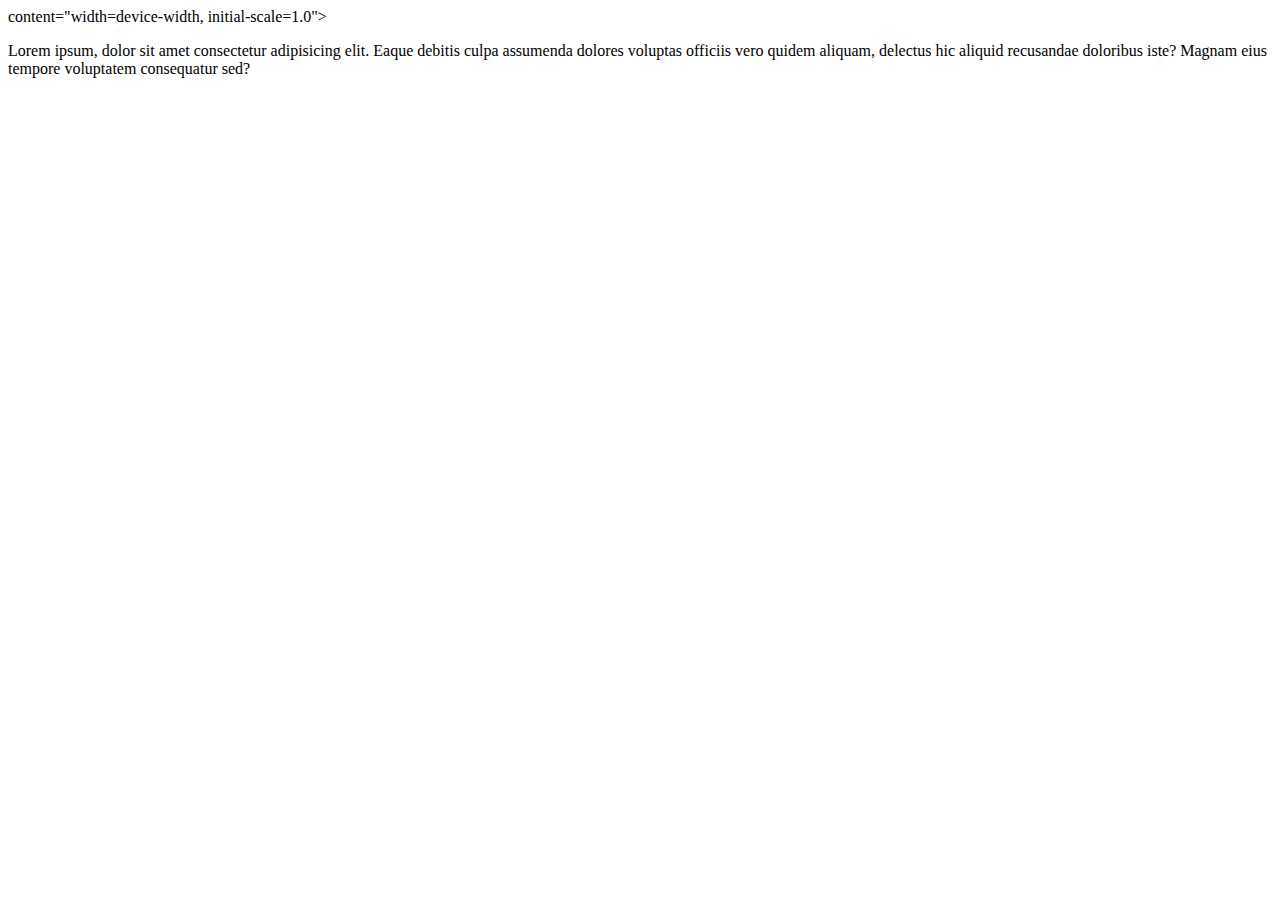
<file: index.html>
<!DOCTYPE html>
<html lang="en">
<head> content="width=device-width, initial-scale=1.0">
    <title>Document</title>
</head>
<body>

    <p>Lorem ipsum, dolor sit amet consectetur adipisicing elit. Eaque debitis culpa assumenda
         dolores voluptas officiis vero quidem aliquam,
          delectus hic aliquid recusandae doloribus iste?
           Magnam eius tempore voluptatem consequatur sed?</p>
    
</body>
</html>
</file>
